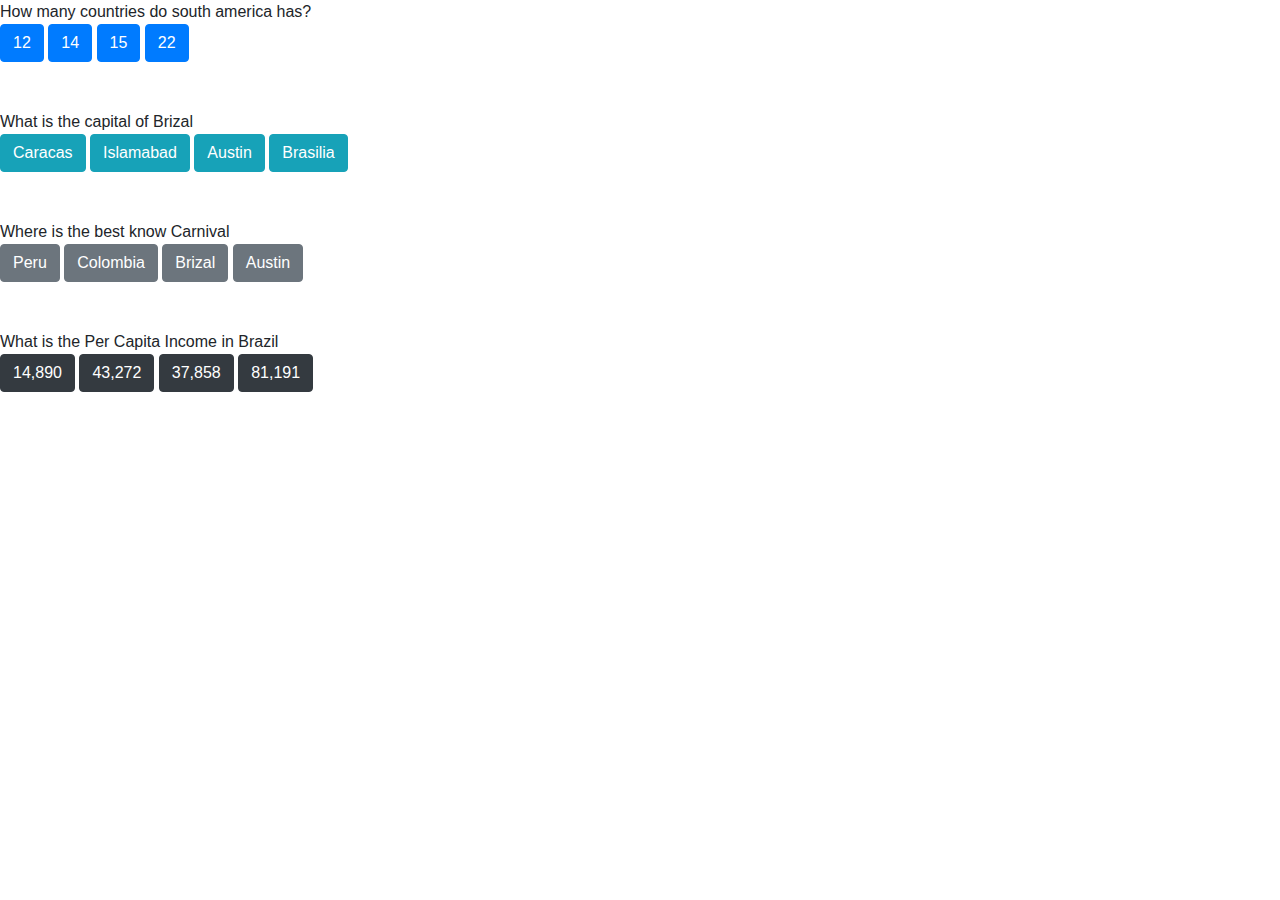
<file: quiz.html>
<!doctype html>
<html lang="en">
  <head>
    <title>Title</title>
    <meta charset="utf-8">
    <meta name="viewport" content="width=device-width, initial-scale=1, shrink-to-fit=no">

    <link rel="stylesheet" href="https://stackpath.bootstrapcdn.com/bootstrap/4.3.1/css/bootstrap.min.css" integrity="sha384-ggOyR0iXCbMQv3Xipma34MD+dH/1fQ784/j6cY/iJTQUOhcWr7x9JvoRxT2MZw1T" crossorigin="anonymous">
  </head>
  <body>
      <div>How many countries do south america has?</div>
      <button class="btn btn-primary" id='button-c-1'>12</button>
      <button class="btn btn-primary" id='button-c-2'>14</button>
      <button class="btn btn-primary" id='button-c-3'>15</button>
      <button class="btn btn-primary" id='button-c-4'>22</button>
      <br/>
      <br/>
      <br/>
      <div>What is the capital of Brizal</div>
      <button class="btn btn-info" id='button-c-5'>Caracas</button>
      <button class="btn btn-info" id='button-c-6'>Islamabad</button>
      <button class="btn btn-info" id='button-c-7'>Austin</button>
      <button class="btn btn-info" id='button-c-8'>Brasilia</button>
      <br/>
      <br/>
      <br/>
      <div>Where is the best know Carnival</div>
      <button class="btn btn-secondary" id='button-c-9'>Peru</button>
      <button class="btn btn-secondary" id='button-c-10'>Colombia</button>
      <button class="btn btn-secondary" id='button-c-11'>Brizal</button>
      <button class="btn btn-secondary" id='button-c-12'>Austin</button>
      <br/>
      <br/>
      <br/>
      <div>What is the Per Capita Income in Brazil</div>
      <button class="btn btn-dark" id='button-c-13'>14,890</button>
      <button class="btn btn-dark" id='button-c-14'>43,272</button>
      <button class="btn btn-dark" id='button-c-15'>37,858</button>
      <button class="btn btn-dark" id='button-c-16'>81,191</button>

    <script src="https://code.jquery.com/jquery-3.3.1.slim.min.js" integrity="sha384-q8i/X+965DzO0rT7abK41JStQIAqVgRVzpbzo5smXKp4YfRvH+8abtTE1Pi6jizo" crossorigin="anonymous"></script>
    <script src="https://cdnjs.cloudflare.com/ajax/libs/popper.js/1.14.7/umd/popper.min.js" integrity="sha384-UO2eT0CpHqdSJQ6hJty5KVphtPhzWj9WO1clHTMGa3JDZwrnQq4sF86dIHNDz0W1" crossorigin="anonymous"></script>
    <script src="https://stackpath.bootstrapcdn.com/bootstrap/4.3.1/js/bootstrap.min.js" integrity="sha384-JjSmVgyd0p3pXB1rRibZUAYoIIy6OrQ6VrjIEaFf/nJGzIxFDsf4x0xIM+B07jRM" crossorigin="anonymous"></script>
    <script src="quiz.js"></script>
  </body>
</html>
</file>
